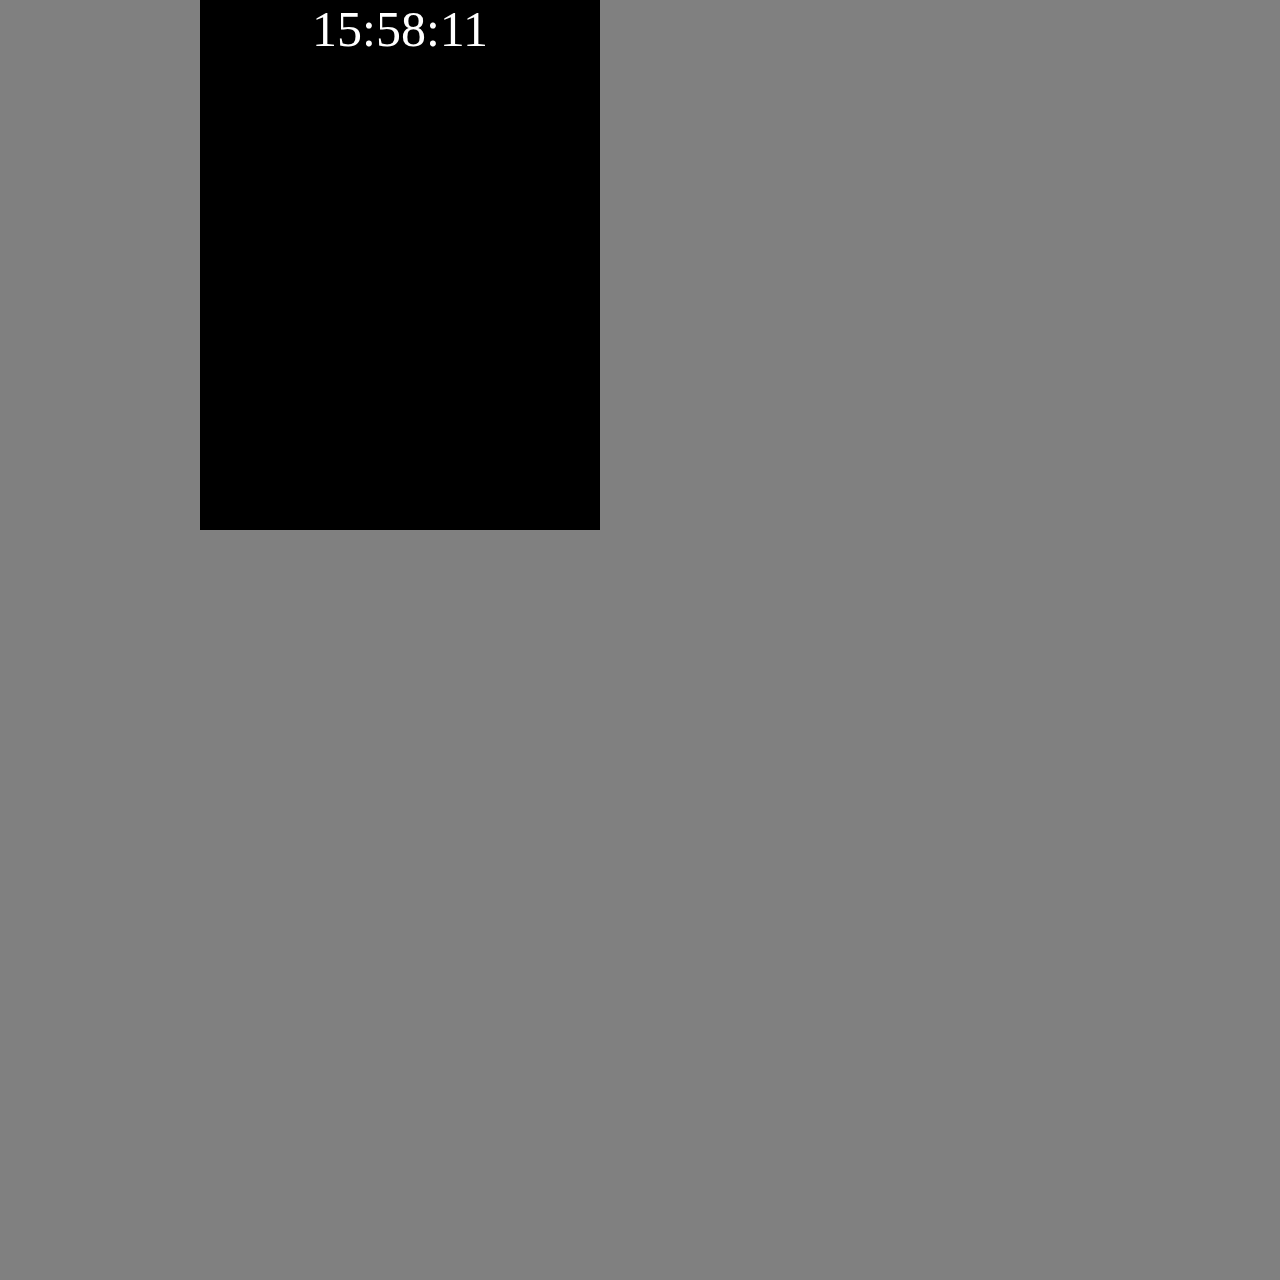
<file: index.html>
<meta charset='utf-8'>
<meta name="mobile-web-app-capable" content="yes">
<html>
<head>
  <title>Pill Alarm App</title>
  <link href="app.css" rel="stylesheet" />
</head>
<body class="sized">

  <div id="clock" class="centered sized">00:00</div>
  <div id="no-pill" class="centered sized pill"></div>
  <div id="jejum" class="centered sized pill">
    <div class="pill-text"></div>
    <img src="media/pills.jpg" class="pills-image">
    <img src="media/jejum_pills.jpg" class="pills-image">
  </div>
  <div id="manha" class="centered sized pill">
    <div class="pill-text"></div>
    <img src="media/pills.jpg" class="pills-image">
    <img src="media/alenia.jpg" class="alenia-image">
  </div>
  <div id="almoco" class="centered sized pill">
    <div class="pill-text"></div>
    <img src="media/pills.jpg" class="pills-image">
  </div>
  <div id="tarde" class="centered sized pill">
    <div class="pill-text"></div>
    <img src="media/pills.jpg" class="pills-image">
  </div>
  <div id="noite" class="centered sized pill">
    <div class="pill-text"></div>
    <img src="media/pills.jpg" class="pills-image">
    <img src="media/alenia.jpg" class="alenia-image">
  </div>
  <video src="media/jejum.mp3" class="jejum-mp3 media" style="display: block"></video>
  <video src="media/manha.mp3" class="manha-mp3 media" style="display: block"></video>
  <video src="media/almoco.mp3" class="almoco-mp3 media" style="display: block"></video>
  <video src="media/tarde.mp3" class="tarde-mp3 media" style="display: block"></video>
  <video src="media/noite.mp3" class="noite-mp3 media" style="display: block"></video>

</body>

<script src="jquery-2.1.1.min.js"></script>
<script src="app.js"></script>

<script>
  $(document).ready(function(){
    window.app = new App();
  });
</script>

</html>
</file>
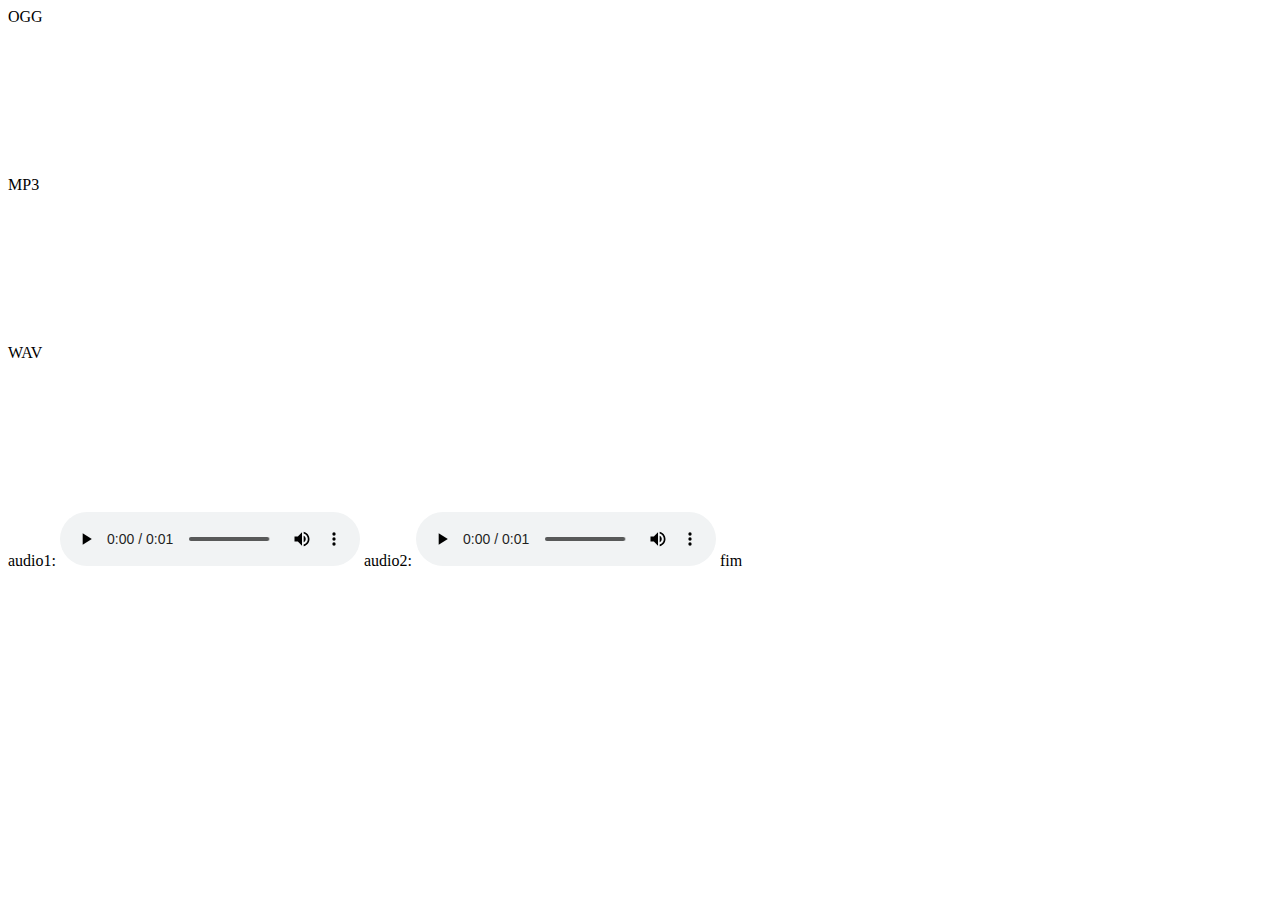
<file: poc.html>
<meta charset='utf-8'>
<html>
<head>
  <title></title>
</head>
<body>

  <div id="alarm-ogg-label" onclick="document.getElementById('alarm-ogg').play();">OGG</div>
  <video src="Awake.ogg" id="alarm-ogg" style="display: block"></video>

  <div id="alarm-mp3-label" onclick="document.getElementById('alarm-mp3').play();">MP3</div>
  <video src="ALARM.mp3" id="alarm-mp3" style="display: block"></video>

  <div id="alarm-wav-label" onclick="document.getElementById('alarm-wav').play();">WAV</div>
  <video src="pchick-alarm.wav" id="alarm-wav" style="display: block"></video>

  audio1:
  <audio controls>
    <source src="horse.ogg" type="audio/ogg">
    <source src="horse.mp3" type="audio/mpeg">
  Your browser does not support the audio element.
  </audio>

  audio2:
  <audio controls audio="true">
    <source src="horse.ogg" type="audio/ogg">
    <source src="horse.mp3" type="audio/mpeg">
  Your browser does not support the audio element.
  </audio>

  fim

</body>
</html>
</file>
<file: app.css>
body {
  margin: 0;
  background-color: grey;
  color: white;
}

.centered {
  vertical-align: middle;
  margin-left: auto;
  margin-right: auto;
  text-align: center;
}

.sized {
  width: 800px;
  height: 480px;
}

#clock {
  height: 50px;
  font-size: 50px;
  width: 400px;
  background-color: black;
  color: white;
}

.pill {
  font-size: 50px;
  width: 400px;
}

.pills-image {
  width: 200px;
}

.alenia-image {
  width: 200px;
}

#no-pill {
  background-color: black;
  color: black;
}

#jejum {
  background-color: blue;
  color: white;
}

#manha {
  background-color: lightgreen;
  color: black;
}

#almoco {
  background-color: yellow;
  color: black;
}

#tarde {
  background-color: red;
  color: black;
}

#noite {
  background-color: white;
  color: black;
}

.no-alarm {
  background-color: white;
}
</file>
